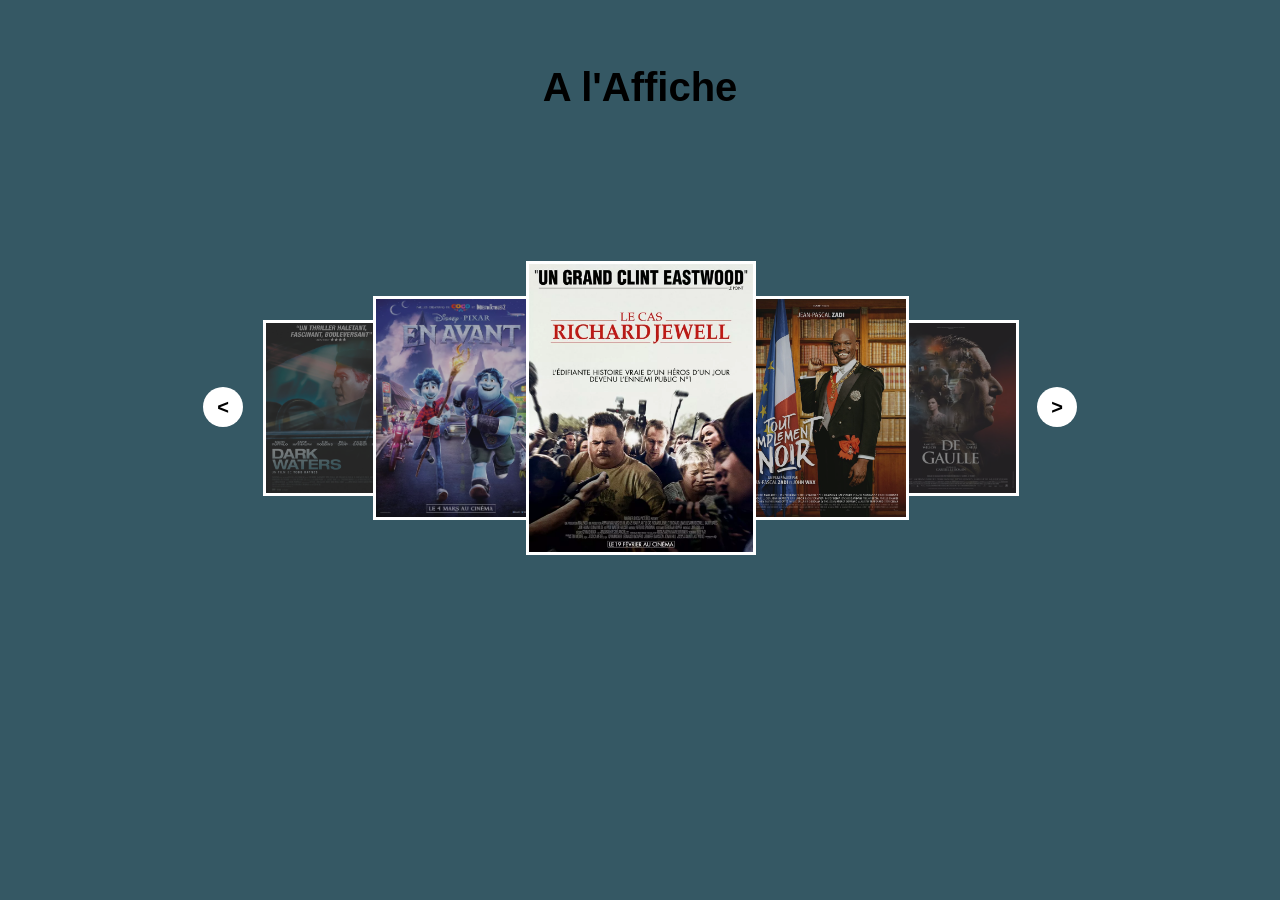
<file: affiche_steven/affiche.html>
<!doctype html>
<html>
<head>

		<title>affiche test</title>



 <link href="https://fonts.googleapis.com/css?family=Baloo+Tammudu+2:400,500,600,700,800|Ubuntu:300,300i,400,400i,500,500i,700,700i&display=swap" rel="stylesheet">

 <style>

body{
   font-family: 'Roboto Condensed', sans-serif;
   overflow-x: hidden;

}
       body {
         background-color: #355864;
       }


       h1 {
         margin:150px auto 30px auto;
         text-align:center; color:#fff;
       }

       h2 {
         font-size: 2.5rem;
         text-align: center;
         padding-top: 2rem;
         margin-bottom: 0;
       }


           .hi-slide { position: relative; width: 754px; height: 292px; margin: 115px auto 0; }

.hi-slide .hi-next,
.hi-slide .hi-prev
           { position: absolute;
             top: 50%;
             width: 40px;
             height: 40px;
             margin-top: -20px;
               border-radius: 50px;


             line-height: 40px;
             text-align: center;
             cursor: pointer;
             background-color: #fff;
             color: black;
             transition: all 0.6s;
             font-size: 20px;
               font-weight: bold;
           }
          .hi-slide .hi-next:hover,
           .hi-slide .hi-prev:hover
           {
           opacity: 1;
           background-color: #fff;
           }

          .hi-slide .hi-prev { left: -60px; }

   .hi-slide .hi-prev::before { content: '<'; }
   .hi-slide .hi-next { right: -60px; }
   .hi-slide .hi-next::before { content: '>'; }

           .hi-slide > ul
                   {
                       list-style: none;
                       position: relative;
                       width: 754px;
                       height: 292px;
                       margin: 0;
                       padding: 0;
           }


       .hi-slide > ul > li {
           overflow: hidden;
           position: absolute;
           z-index: 0;
           left: 377px;
           top: 146px;
           width: 0;
           height: 0;
           margin: 0;
           padding: 0;
           border: 3px solid #fff;
           background-color: #333;
           cursor: pointer; }

       .hi-slide > ul > li > img { width: 100%; height: 100%; background-position: center;}



   </style>
 </head>
 <body>

    <div class="container">
      <div class="steven_title_section">
        <h2>A l'Affiche</h2>
      </div>
    </div>
<br><br>
   <div class="slide hi-slide">
     <div class="hi-prev "></div>
     <div class="hi-next "></div>
     <ul>
       <li>
       <img src="img/affiche/aff001.jpg" alt="Img 1" /></li>
       <li><img src="img/affiche/aff002.jpg" alt="Img 2" /></li>
       <li><img src="img/affiche/aff003.jpg" alt="Img 3" /></li>
       <li><img src="img/affiche/aff004.jpg" alt="Img 4" /></li>
       <li><img src="img/affiche/aff005.jpg" alt="Img 5" /></li>
       <li><img src="img/affiche/aff006.jpg" alt="Img 6" /></li>
       <li><img src="img/affiche/aff007.jpg" alt="Img 7" /></li>
               <li><img src="img/affiche/aff007.jpg" alt="Img 8" /></li>
     </ul>
   </div>



 <script src="https://code.jquery.com/jquery-1.12.4.min.js"></script>
   <script type="text/javascript" src="js/jquery.hislide.js" ></script>
   <script>
     $('.slide').hiSlide();
   </script>
 </body>

</html>
</file>
